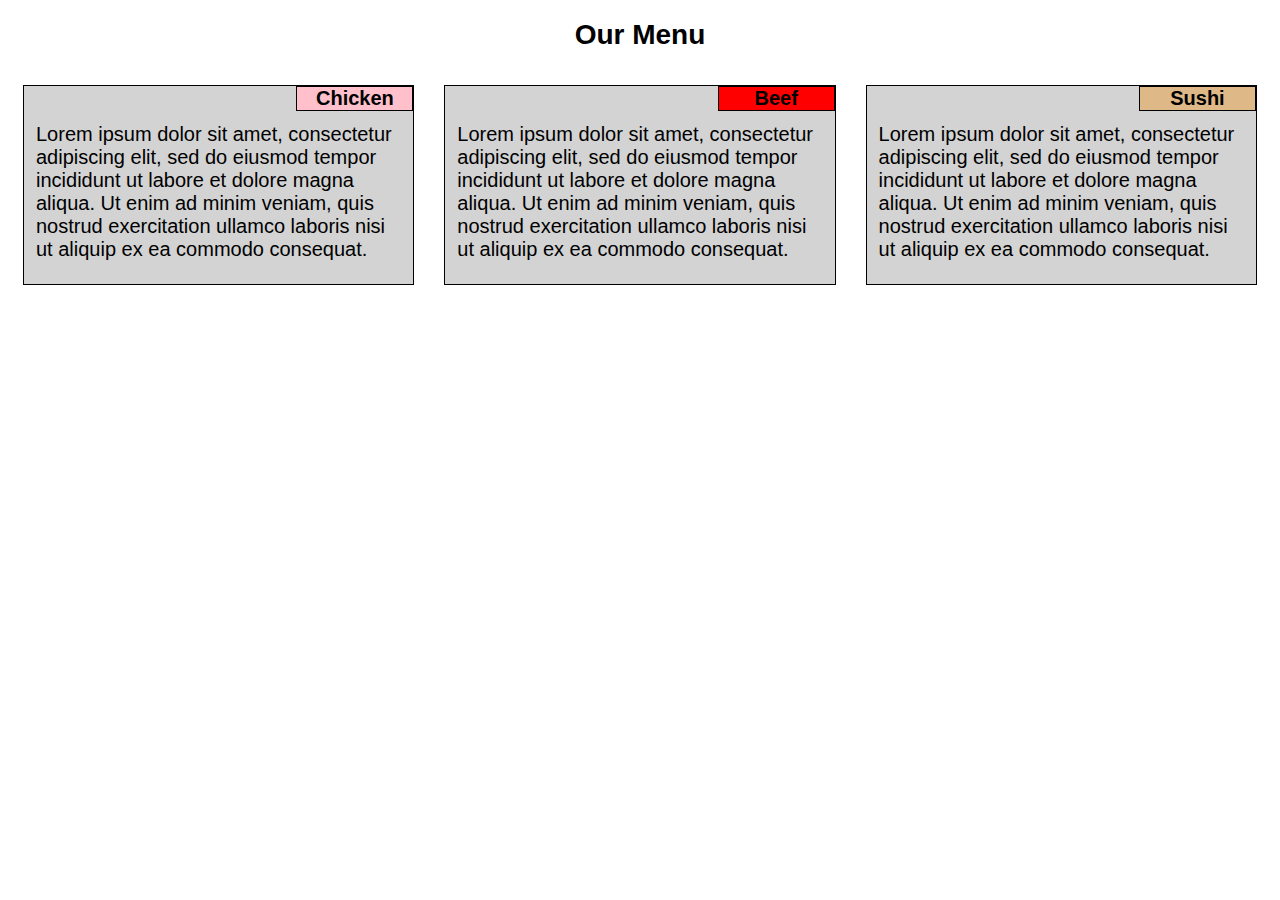
<file: Module 2/index.html>
<!doctype html>
<html lang="en">
  <head>
    <meta charset="utf-8">
    <meta name="viewport" content="width=device-width, initial-scale=1">
    <title>Assignment 2</title>
    <link rel="stylesheet" href="css/styles.css">
  </head>
<body>
    <h1>Our Menu</h1>
    <div class="row">
        <div class="container col-lg-4 col-md-6 col-sm-12">
            <section>
                <div id="chicken">
                   Chicken
                </div>
                <p>
                    Lorem ipsum dolor sit amet, consectetur adipiscing elit, sed do eiusmod tempor incididunt ut labore et dolore magna aliqua. Ut enim ad minim veniam, quis nostrud exercitation ullamco laboris nisi ut aliquip ex ea commodo consequat.
                </p>
            </section>
            
        </div>
        <div class="container col-lg-4 col-md-6 col-sm-12">
            <section>
                <div id="beef">
                   Beef
                </div>
                <p>
                    Lorem ipsum dolor sit amet, consectetur adipiscing elit, sed do eiusmod tempor incididunt ut labore et dolore magna aliqua. Ut enim ad minim veniam, quis nostrud exercitation ullamco laboris nisi ut aliquip ex ea commodo consequat.
                </p>
            </section>
            
        </div>
        <div class="container col-lg-4 col-md-12 col-sm-12">
            <section>
                <div id="sushi">
                   Sushi
                </div>
                <p>
                    Lorem ipsum dolor sit amet, consectetur adipiscing elit, sed do eiusmod tempor incididunt ut labore et dolore magna aliqua. Ut enim ad minim veniam, quis nostrud exercitation ullamco laboris nisi ut aliquip ex ea commodo consequat.
                </p>
            </section>
            
        </div>
    </div>
        
</body>
</html>
</file>
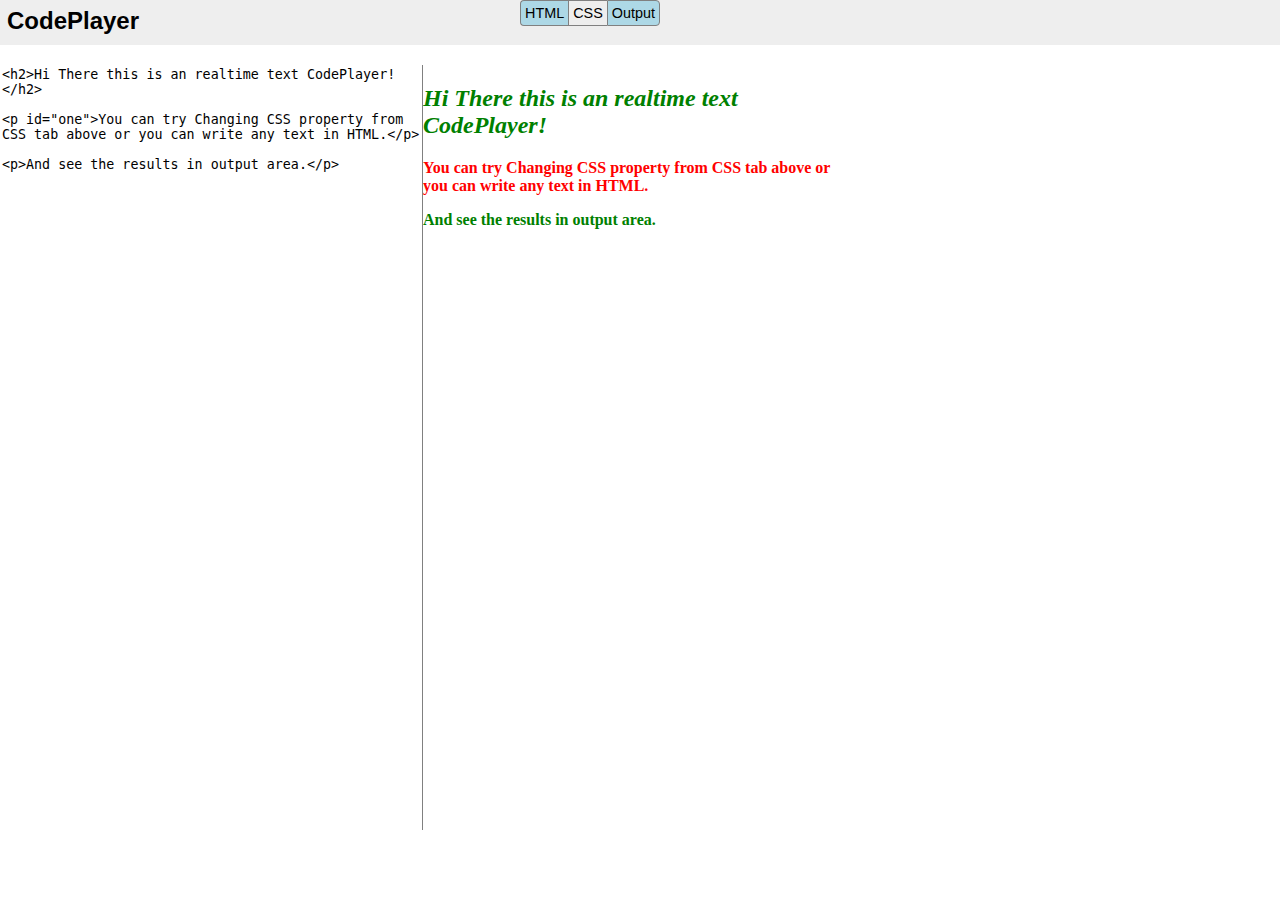
<file: Simulator-2/index.html>
<html>
    
    <head>
        <script type="text/javascript" src="jquery.min.js"></script>
        <style type="text/css">
        
            body{
                font-family: sans-serif;
                margin:0;
            }
            #header{
                background-color: #EEEEEE;
                height:45px;
                margin-bottom: 20px;
                
            }
            #logo{
                float:left;
                font-weight:bold;
                font-size:150%;
                padding:7px;
            }
            #button{
                margin:0 auto;
                width:240px;
                cursor: pointer
                
            }
            .togglebutton{
                float:left;
                border: 1px solid grey;
                padding:4px; 
                border-right: none;
                font-size:90%;
                
            }
            #html{
                border-top-left-radius: 4px;
                border-bottom-left-radius: 4px;
            }
            #output{
                border-right:1px solid grey;
                border-top-right-radius: 4px;
                border-bottom-right-radius: 4px;
            }
            .highlightedclass{
                background-color:grey;
            }
            .active{
                background-color:lightblue;
            }
            textarea{
                resize:none; 
                border-top: none;
                border-bottom: none;
            }
            .panel{
                float:left;
                height:85%;
                width:33%; 
            }
            iframe{
                border-right:none;
                border-top:none;
                border-bottom: none;
                border-left:1px solid grey;
            }
            #htmlpanel{
                border-left:none;
                border-right:none;
               
            }
            #csspanel{
                border-right:none;
            }
            
            .hidden{
                display:none;
                font-family:
                
            }
        </style>
    </head>
    
    <body>
       
        <div id = "header">
            <div id="logo">CodePlayer</div>
            <div id = "button">
                <div class="togglebutton active" id="html">HTML</div>
                <div class="togglebutton" id="css">CSS</div>
                <div class="togglebutton active" id="output">Output</div>
            </div>
        </div>
        <div id ="bodycontainer">
            <textarea id="htmlpanel" class="panel"><h2>Hi There this is an realtime text CodePlayer!</h2>

<p id="one">You can try Changing CSS property from CSS tab above or you can write any text in HTML.</p>

<p>And see the results in output area.</p>
            </textarea>
            <textarea id="csspanel" class="panel hidden">h2{
color:green;
font-style:italic;
font-family:cursive;  <!-- eg. sans-serif or etc-->
}

#one{
color:red;
}

p{
color:green;
font-weight:bold;
}
            </textarea>
            <iframe id="outputpanel" class="panel"></iframe>
        </div>
     
           
              
                 

           <script type="text/javascript">
            function update(){
                $("iframe").contents().find("html").html("<html><head><style type='text/css'>"+
                    $("#csspanel").val()+"</style></head><body>"+
                        $("#htmlpanel").val()+"</body></html>");
            }
            $(".togglebutton").hover(function(){
                $(this).toggleClass("highlightedclass");
            });
            
            
            $(".togglebutton").click(function(){
                $(this).toggleClass("active");
                var panelId=$(this).attr("id")+"panel";
                var actpanel=4-$("hidden").length;
                $("#"+panelId).toggleClass("hidden");
                
            });
                
            $("iframe").contents().find("html").html($("#htmlpanel").val());
            update();
            $("textarea").on('change keyup paste',function(){
                update();
            })
        </script>
    </body>
</html>
</file>
<file: Module 2/css/styles.css>
*{
   box-sizing: border-box;
}
h1{
    font-size: 175%;
    font-family:sans-serif;
    text-align: center;   
}
p{
    padding:12px;
    margin: 0px;
    font-size: 125%;
}
.row{
    width: 100%;
}
.container{
    margin-left: auto;
    margin-right: auto;
    padding: 15px;

    
}
@media(min-width:992px){
    .col-lg-4{
        float:left;
    }
    .col-lg-4{
        width:33.33%;
    }
    
}
@media(max-width:991px) and (min-width:768px){
    .col-md-6,col-md-12{
        float:left;
    }
    .col-md-6{
        width:50%;
    }
    .col-md-12{
        width:100%;
    }
}

@media (max-width:767px){
    .col-sm-12{
        width:100%
    }
}
section {
    border: 1px solid black;
    background-color: lightgray;
    width: 100%;
    height: 200px;
    font-family: Helvetica;
    position: relative;
    overflow: auto;
}
#chicken{
    border: 1px solid black;
	text-align: center;
	width: 30%;
	margin-left: 70%;
	font-family: sans-serif;
	font-weight: bold;
	font-size: 125%;
	background-color:pink;
}
#beef{
    border: 1px solid black;
	text-align: center;
	width: 30%;
	margin-left: 70%;
	font-family: sans-serif;
	font-weight: bold;
	font-size: 125%;
	background-color:red;
}
#sushi{
    border: 1px solid black;
	text-align: center;
	width: 30%;
	margin-left: 70%;
	font-family: sans-serif;
	font-weight: bold;
	font-size: 125%;
	background-color:burlywood;
}
</file>
